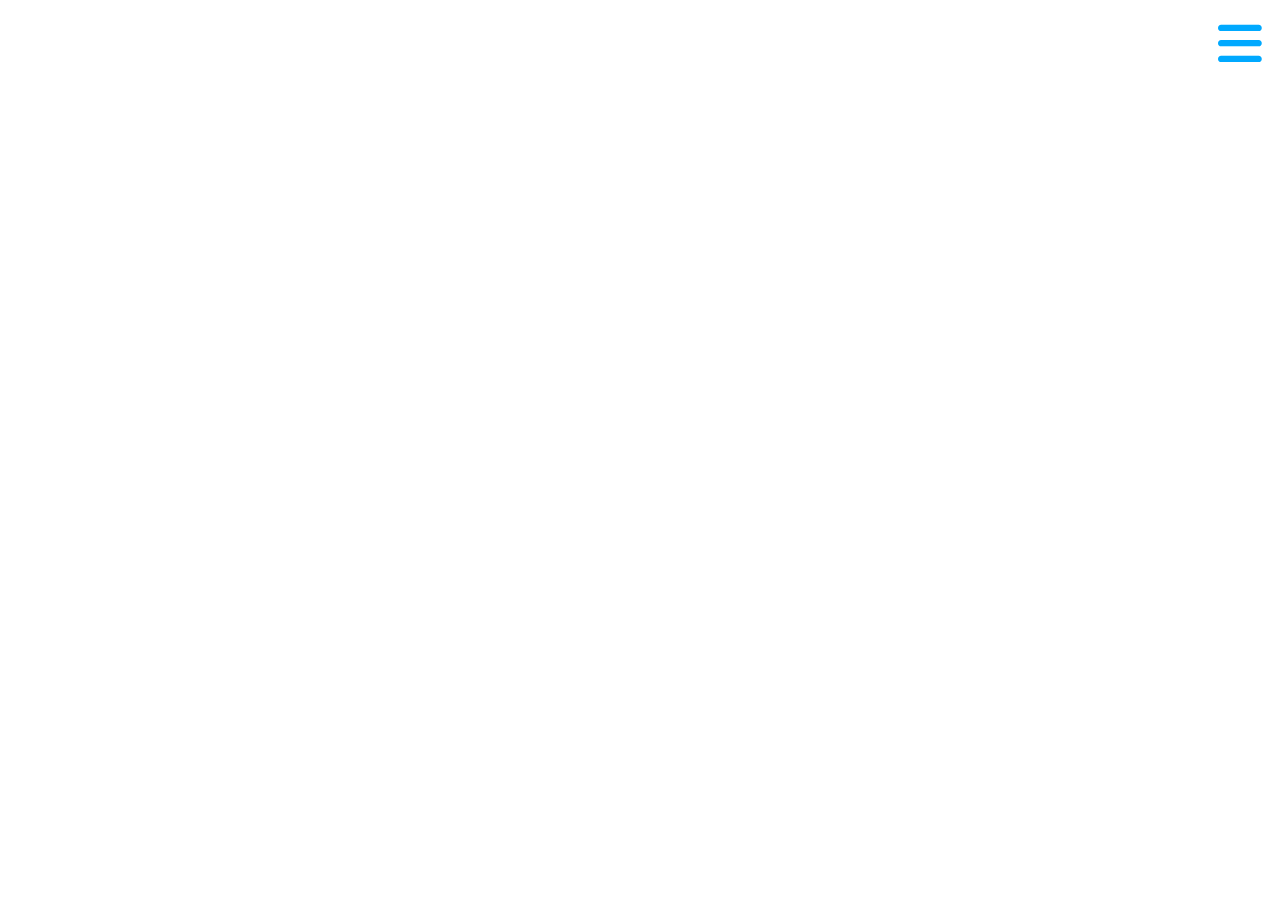
<file: sidebar.task/index.html>
<!DOCTYPE html>
<html lang="en">
<head>
    <meta charset="UTF-8">
    <meta name="viewport" content="width=device-width, initial-scale=1.0">
    <title>SideBar</title>
    <link rel="stylesheet" href="style.css">
    <link rel="stylesheet" href="https://cdnjs.cloudflare.com/ajax/libs/font-awesome/6.4.2/css/all.min.css">
</head>
<body>
    <div class="bar_icon">
        <i class="fa-solid fa-bars" style="color: #00A9FF;"  id="icon1"></i>
    </div>
    <div class="side_bar" id="side_bar">
        <div class="cross_icon">
            <img src="palli_logo.jpg" id="logo" class="logo"><i class="fas fa-times" id="icon2"></i>
        </div>
        <div class="text_content">
            <a href="index.html">Home</a>
            <a href="about.html">About</a>
            <a href="project.html">Project</a>
            <a href="contact.html">Contact</a>
        </div>
    </div>
    <script src="main.js"></script>
</body>
</html>
</file>
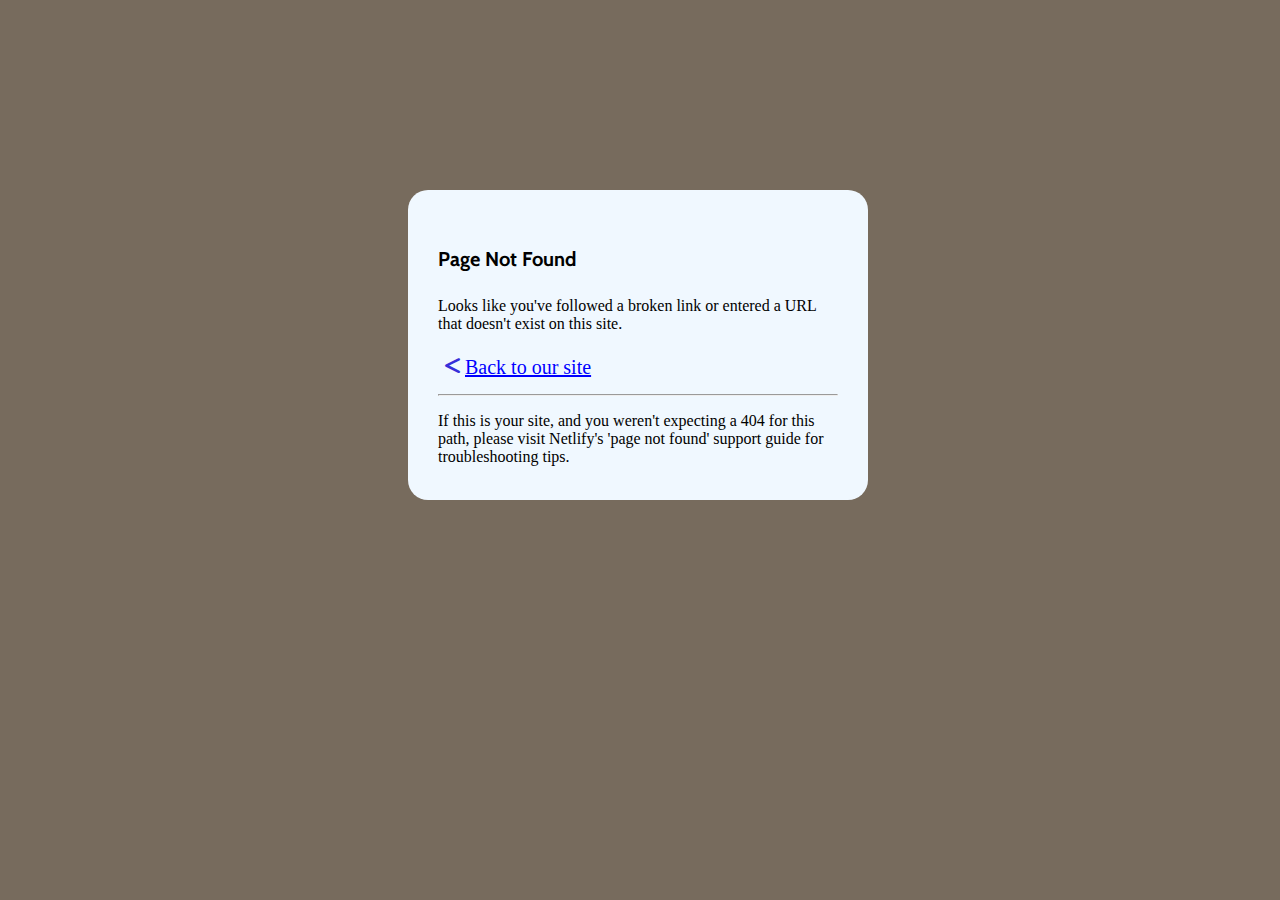
<file: sidebar.task/about.html>
<!DOCTYPE html>
<html lang="en">
<head>
    <meta charset="UTF-8">
    <meta name="viewport" content="width=device-width, initial-scale=1.0">
    <title>About page</title>
    <link rel="stylesheet" href="style.css">
    <link rel="stylesheet" href="https://cdnjs.cloudflare.com/ajax/libs/font-awesome/6.4.2/css/all.min.css">
    <link href="https://fonts.googleapis.com/css2?family=Agbalumo&family=Alata&family=Arvo&family=Bai+Jamjuree&family=Cabin:wght@400;500&family=Caveat:wght@600&family=Domine&family=Fraunces:opsz,wght@9..144,500&family=Julius+Sans+One&family=Lato&family=Mate+SC&family=Montserrat:wght@100;200;300;600&family=Open+Sans&family=PT+Sans&family=Pacifico&family=Poppins&family=Raleway&family=Roboto&family=Varela+Round&display=swap" rel="stylesheet">
</head>
<body>
    <script src="script.js"></script>
</body>
</html>
</file>
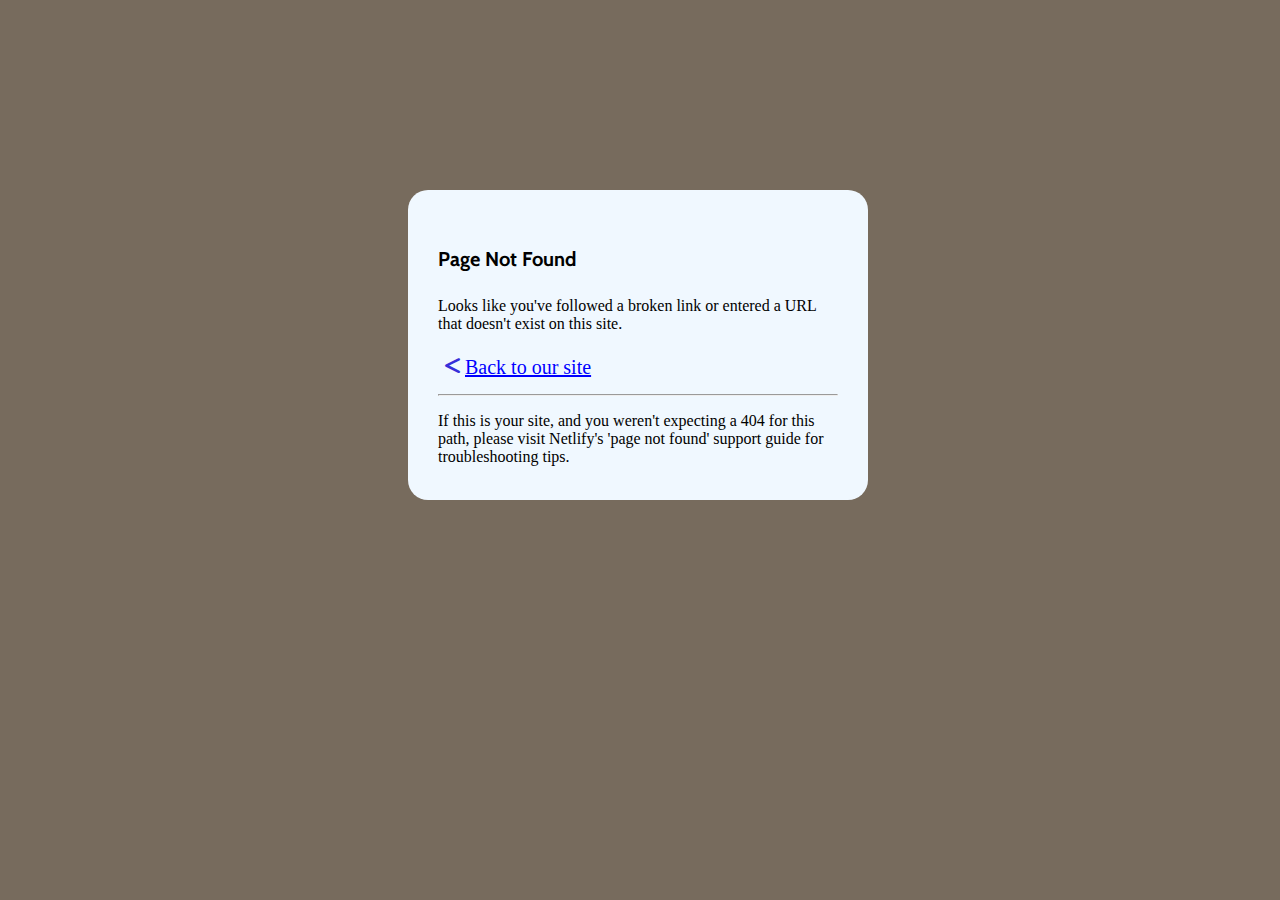
<file: sidebar.task/contact.html>
<!DOCTYPE html>
<html lang="en">
<head>
    <meta charset="UTF-8">
    <meta name="viewport" content="width=device-width, initial-scale=1.0">
    <title>NavBar</title>
    <link rel="stylesheet" href="style.css">
    <link rel="stylesheet" href="https://cdnjs.cloudflare.com/ajax/libs/font-awesome/6.4.2/css/all.min.css">
    <link href="https://fonts.googleapis.com/css2?family=Agbalumo&family=Alata&family=Arvo&family=Bai+Jamjuree&family=Cabin:wght@400;500&family=Caveat:wght@600&family=Domine&family=Fraunces:opsz,wght@9..144,500&family=Julius+Sans+One&family=Lato&family=Mate+SC&family=Montserrat:wght@100;200;300;600&family=Open+Sans&family=PT+Sans&family=Pacifico&family=Poppins&family=Raleway&family=Roboto&family=Varela+Round&display=swap" rel="stylesheet">
</head>
<body>
    <script src="script.js"></script>
</body>
</html>
</file>
<file: sidebar.task/style.css>
body
{
    height: 100%;
}
#main_div
{
    width: 400px;
    height: 250px;
    background-color: aliceblue;
    padding: 30px;
    border-radius: 20px;
    display: block;
    justify-content: center;
    align-items: center;
    margin-top: 190px;
    margin-left: 400px;
}
#h4_text
{
    font-size: 20px;
    font-family: Cabin;
}
span
{
    color: blue;
    text-decoration: underline;
}
.bar_icon
{
    display: flex;
    justify-content: flex-end;
    align-items: flex-end;
}
.cross_icon
{
    display: flex;
    gap: 20px;
    top: 0px;
}
#icon1
{
    position: relative; 
    top: 10px;
    right: 10px; 
    font-size: 50px;
}
#icon2
{
    font-size: 40px;
    color: crimson;
}
.side_bar 
{
    width: 0px;
    height: 550px;
    background-color: whitesmoke;
    box-shadow: 1px 1px 4px;
    position: relative; 
    left: -310px;
    top: -46px;
    transition:  2s;
}

#logo
{
    width: 200px;
    height: 100px;
}
a 
{
    text-decoration: none;
    display: flex;
    padding: 7px;
    font-size: 20px;
    color: black;
}
a:hover
{
    color: skyblue;
}
.act
{
    width: 330px;
    left: 0;
}
</file>
